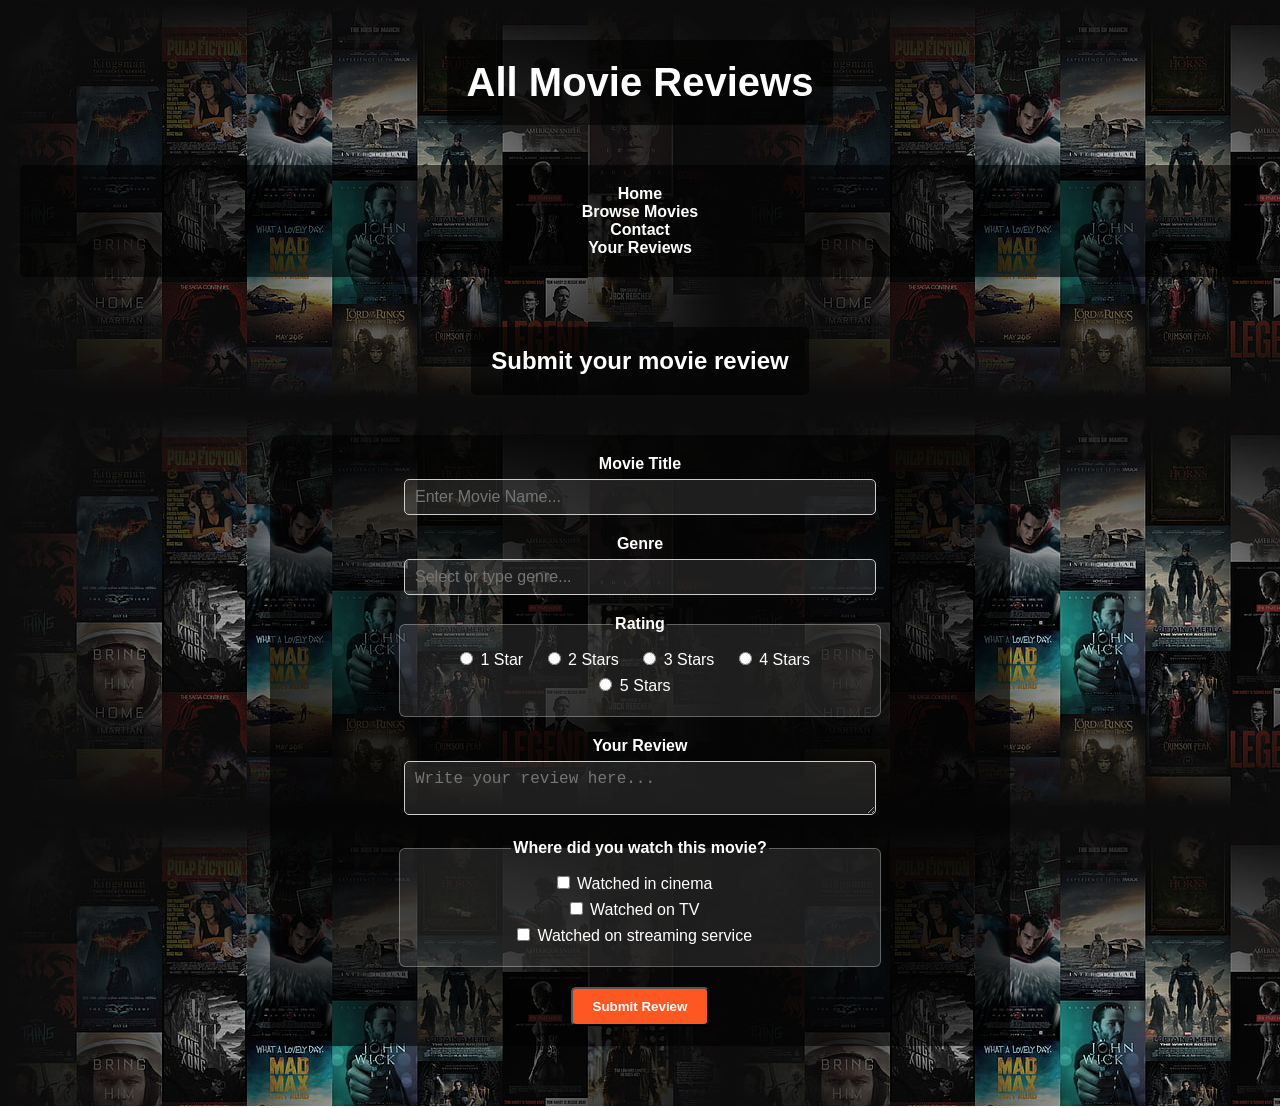
<file: MovieReview/HTML/index.html>
<!DOCTYPE html>
<html lang="en">
<head>
  <meta charset="UTF-8" />

  <meta http-equiv="X-UA-Compatible" content="IE=edge" />
  <meta name="viewport" content="width=device-width, initial-scale=1.0" />

  <link rel="stylesheet" href="../CSS/index.css" />
  <title>Movie Reviewer</title>
</head>

<body>

<header>
  <h1>All Movie Reviews</h1>

  <!-- Nav bar -->
  <nav>
    <ul>
      <li><a href="../HTML/index.html">Home</a></li>
      <li><a href="../HTML/browseMovies.html">Browse Movies</a></li>
      <li><a href="../HTML/contact.html">Contact</a></li>
      <li><a href="../HTML/sumbittedReviews.html">Your Reviews</a></li>
    </ul>
  </nav>
</header>

<!-- Section for submitting a new review -->
<section id="submitReviewSection">
  <h2>Submit your movie review</h2>

  <form id="movieReviewForm">

    <!-- Movie title input with suggestions -->
    <label for="movieTitle">Movie Title</label>
    <input list="movieTitles" id="movieTitle" name="movieTitle" placeholder="Enter Movie Name..." required />

    <datalist id="movieTitles">
      <option value="Stranger Things"></option>
      <option value="Back to the Future"></option>
      <option value="Up"></option>
      <option value="Madagascar"></option>
      <option value="The Godfather"></option>
    </datalist>

    <!-- Genre input -->
    <label for="genre">Genre</label>
    <input list="genres" id="genre" name="genre" placeholder="Select or type genre..." required />

    <datalist id="genres">
      <option value="Action"></option>
      <option value="Comedy"></option>
      <option value="Drama"></option>
      <option value="Horror"></option>
      <option value="Sci-Fi"></option>
      <option value="Romance"></option>
    </datalist>

    <!-- Rating radio buttons -->
    <fieldset>
      <legend>Rating</legend>
      <label><input type="radio" name="rating" value="1" required /> 1 Star</label>
      <label><input type="radio" name="rating" value="2" /> 2 Stars</label>
      <label><input type="radio" name="rating" value="3" /> 3 Stars</label>
      <label><input type="radio" name="rating" value="4" /> 4 Stars</label>
      <label><input type="radio" name="rating" value="5" /> 5 Stars</label>
    </fieldset>

    <!-- Review text area -->
    <label for="reviewText">Your Review</label>
    <textarea id="reviewText" name="reviewText" placeholder="Write your review here..." required minlength="10"></textarea>

    <!-- Checkboxes for where the movie was watched -->
    <fieldset>
      <legend>Where did you watch this movie?</legend>
      <label><input type="checkbox" value="Watched in theater" /> Watched in cinema</label><br />
      <label><input type="checkbox" value="Watched on TV" /> Watched on TV</label><br />
      <label><input type="checkbox" value="Watched on streaming service" /> Watched on streaming service</label>
    </fieldset>

    <!-- Submit button for the form -->
    <button type="submit">Submit Review</button>
  </form>
</section>

<script src="../JS/index.js"></script>

</body>
</html>
</file>
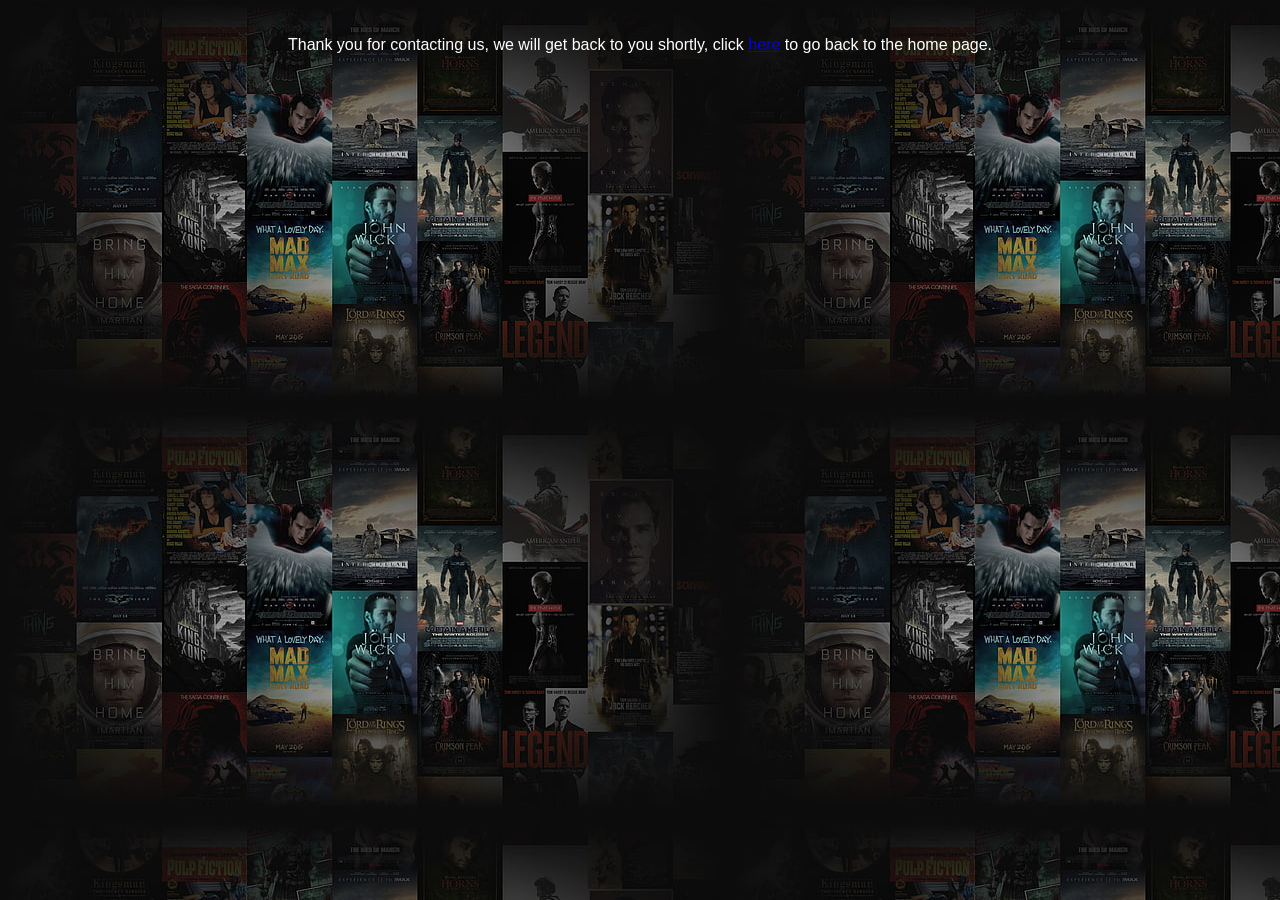
<file: MovieReview/HTML/comfirmation.html>
<!DOCTYPE html>
<html lang="en">
<head>
  <meta charset="UTF-8" />
  <meta http-equiv="X-UA-Compatible" content="IE=edge" />
  <meta name="viewport" content="width=device-width, initial-scale=1.0" />
  <link rel="stylesheet" href="../CSS/submittedReviews.css" />
  <title>Movie Reviewer</title>
</head>
<body>
<p>
  Thank you for contacting us, we will get back to you shortly, 
  click <a href="index.html">here</a> to go back to the home page.
</p>


<script src="../JS/index.js"></script>
</body>
</html>
</file>
<file: MovieReview/CSS/index.css>
/* Body styles */
body {
    color: white; 
    font-family: Arial, sans-serif;
    background: url("../Images//bg.jpg");
    text-align: center;
    margin: 0;
    padding: 20px;
}

/* Header styles */
header {
    margin-bottom: 30px;
}

/* Page title */
header h1 {
    display: inline-block;
    font-size: 2.5rem;
    margin-bottom: 10px;
    background: rgba(0,0,0,0.6);
    padding: 20px;
    margin: 20px auto;
    border-radius: 5px;
}


h2{
    display: inline-block;
    margin-bottom: 10px;
    background: rgba(0,0,0,0.6);
    padding: 20px;
    margin: 20px auto;
    border-radius: 5px;
}

/* Nav bar styles */
nav ul {
    list-style: none;
    padding: 20px; 
    margin: 20px auto; 
  
    gap: 15px;
    justify-content: center;
    text-align: center;
    background: rgba(0,0,0,0.6);
    border-radius: 5px;
}



nav ul li a {
    color: white;
    text-decoration: none;
    font-weight: bold;
    padding: 8px 15px;
    border-radius: 5px;
}

nav ul li a:hover,
nav ul li a:focus {
    background-color: rgba(255, 255, 255, 0.2);
    outline: none;
}

/* Movie Review form styles */
#movieReviewForm{
    background: rgba(0,0,0,0.6);
    padding: 20px;
    margin: 20px auto;  
    border-radius: 12px;
    width: 90%;
    max-width: 700px;   
    color: white;
}

/* Sections */
section {
    margin-bottom: 40px;
}

/* Labels and legends */
label, legend {
    display: block;
    margin-bottom: 6px;
    font-weight: bold;
    font-size: 1rem;
}

/* Inputs, selects, textarea styles */
input[type="text"], input[list], select, textarea {
    width: 100%;
    max-width: 450px;
    padding: 8px 10px;
    margin-bottom: 20px;
    border: 1px solid rgb(204, 204, 204);
    border-radius: 5px;
    font-size: 1rem;
    background-color: rgba(255,255,255,0.1);
    color: white;
    transition: border-color 0.3s ease;
}


/* Fieldset styles */
fieldset {
    border: 1px solid rgba(255, 255, 255, 0.3);
    background-color: rgba(255,255,255,0.1);  
    padding: 10px 15px 15px;
    margin-bottom: 20px;
    border-radius: 6px;
    max-width: 450px;
    margin-left: auto;
    margin-right: auto;
}

/* Radio buttons and checkbox labels */
fieldset label {
    display: inline-block;
    margin-right: 15px;
    font-weight: normal;
}

/* Submit button */
button[type="submit"],
#searchBtn {
    background-color: rgb(255, 87, 34);
    color: white;
    font-weight: bold;
    padding: 10px 20px;
    border-radius: 5px;
   
}

button[type="submit"]:hover,
#searchBtn:hover {
  background-color: rgb(230, 74, 25);
}

/* Responsive for smaller screens */
@media (max-width: 600px) {
  nav ul {
    flex-direction: column;
    gap: 10px;
  }

  input[type="text"], input[list], select, textarea {
    max-width: 100%;
  }
}
</file>
<file: MovieReview/CSS/submittedReviews.css>
/* Body styles */
body {
    color: white; 
    font-family: Arial, sans-serif;
    background: url("../Images//bg.jpg");
    text-align: center;
    margin: 0;
    padding: 20px;
}

/* Header styles */
header {
    margin-bottom: 30px;
}

/* Page title */
header h1 {
    display: inline-block;
    font-size: 2.5rem;
    margin-bottom: 10px;
    background: rgba(0,0,0,0.6);
    padding: 20px;
    margin: 20px auto;
    border-radius: 5px;
}


h2{
    display: inline-block;
    margin-bottom: 10px;
    background: rgba(0,0,0,0.6);
    padding: 20px;
    margin: 20px auto;
    border-radius: 5px;
}

/* Nav bar styles */
nav ul {
    list-style: none;
    padding: 20px; 
    margin: 20px auto; 
    display: inline-flex; 
    gap: 15px;
    justify-content: center;
    text-align: center;
    background: rgba(0,0,0,0.6);
    border-radius: 5px;
}



nav ul li a {
    color: white;
    text-decoration: none;
    font-weight: bold;
    padding: 8px 15px;
    border-radius: 5px;
}

nav ul li a:hover,
nav ul li a:focus {
    background-color: rgba(255, 255, 255, 0.2);
    outline: none;
}


/* Review sections Container */
#reviewsList,
#reviewsContainer {
    background: rgba(0,0,0,0.6); 
    padding: 20px;
    margin: 20px auto;  
    border-radius: 12px;
    width: 90%;
    max-width: 700px;   
    color: white;

}

/* Review box */
.review-card {
    background: rgba(255,255,255,0.1);
    padding: 15px;
    margin: 15px ;
    border-radius: 10px;
    border-left: 4px solid #ffd700;
    border-right: 4px solid #ffd700;
}


#genre{
  color: black;

}

#sgenre{
  color: white;
}

/* Responsive for smaller screens */
@media (max-width: 600px) {
  nav ul {
    flex-direction: column;
    gap: 10px;
  }

  input[type="text"],
  input[list],
  select,
  textarea {
    max-width: 100%;
  }
}
</file>
